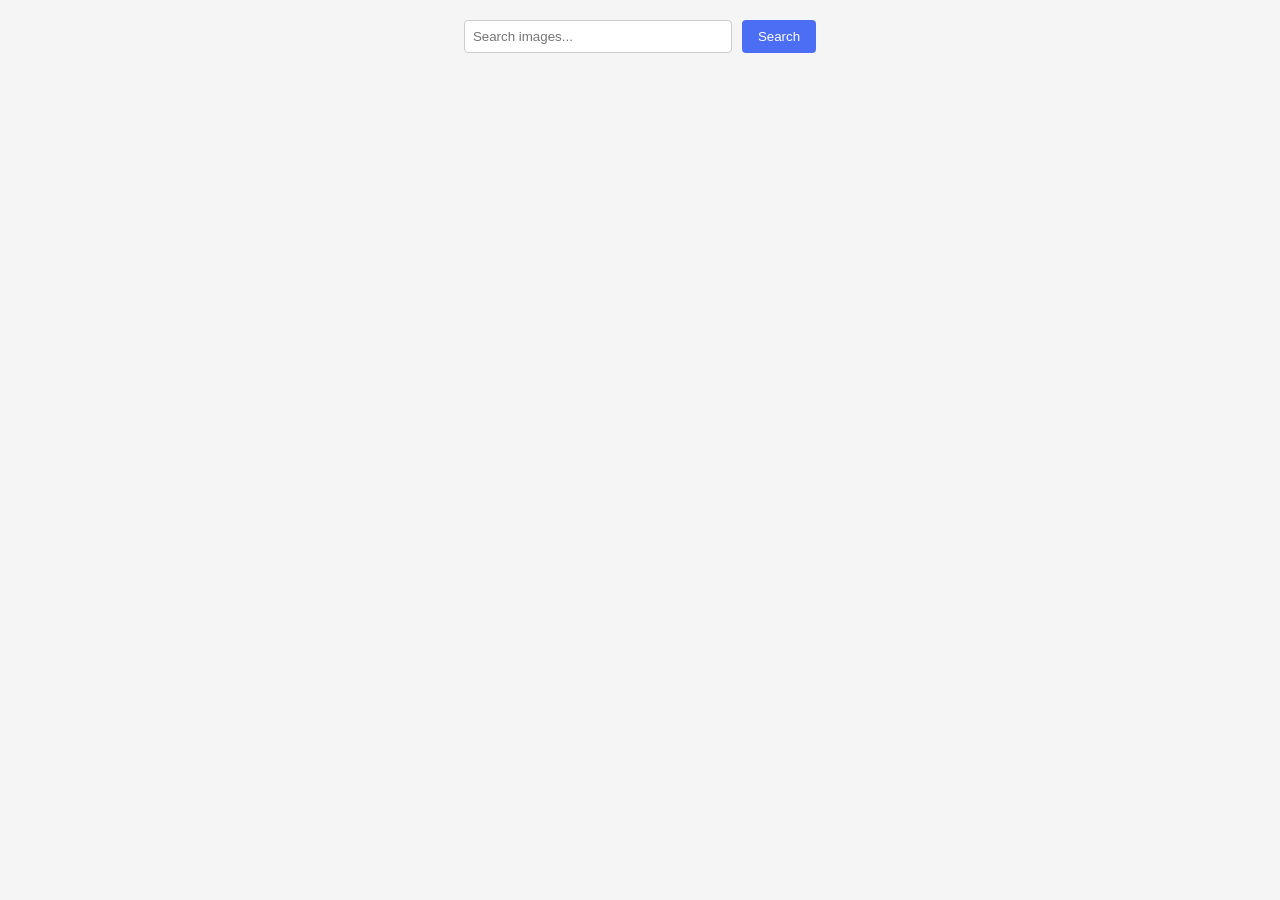
<file: src/index.html>
<!doctype html>
<html lang="en">
  <head>
    <meta charset="UTF-8" />
    <title>Image Search</title>
  </head>
  <body>
    <form class="form">
      <input
        type="text"
        name="search-text"
        placeholder="Search images..."
        required
      />
      <button type="submit">Search</button>
    </form>

    <ul class="gallery"></ul>

    <button class="load-more">Load more</button>

    <div class="loader"></div>
    <link rel="stylesheet" href="./css/styles.css" />
    <script type="module" src="./main.js"></script>
  </body>
</html>
</file>
<file: src/css/styles.css>
/**
  |============================
  | include css partials with
  | default @import url()
  |============================
*/
/* Common styles */
@import url('./reset.css');
@import url('./base.css');
@import url('./container.css');
@import url('./animations.css');

/* Sections style */
@import url('./header.css');
@import url('./vite-promo.css');
@import url('./badges.css');
@import url('./back-link.css');
@import url('./footer.css');

/* Загальне */
body {
  font-family: Arial, sans-serif;
  background-color: #f5f5f5;
  margin: 0;
}

/* Форма */
.form {
  display: flex;
  justify-content: center;
  gap: 10px;
  padding: 20px;
}

.form input {
  width: 250px;
  padding: 8px;
  border: 1px solid #ccc;
  border-radius: 4px;
}

.form button {
  padding: 8px 16px;
  background-color: #4c6ef5;
  color: white;
  border: none;
  border-radius: 4px;
  cursor: pointer;
}

.form button:hover {
  background-color: #3b5bdb;
}

/* Галерея */
.gallery {
  max-width: 1200px;
  margin: 0 auto;
  padding: 20px;

  display: grid;
  grid-template-columns: repeat(3, 1fr);
  gap: 20px;

  list-style: none;
}

/* Картка */
.gallery-item {
  background: white;
  border-radius: 6px;
  overflow: hidden;
  box-shadow: 0 2px 8px rgba(0, 0, 0, 0.1);
}

.gallery-item img {
  width: 100%;
  height: 180px;
  object-fit: cover;
  display: block;
}

/* Інфо */
.info {
  display: flex;
  justify-content: space-between;
  padding: 10px;
  font-size: 12px;
}

.info p {
  margin: 0;
  text-align: center;
}

/* Кнопка Load more */
.load-more {
  display: block;
  margin: 20px auto;
  padding: 10px 20px;

  background-color: #4c6ef5;
  color: white;
  border: none;
  border-radius: 6px;
  cursor: pointer;

  display: none;
}

.load-more.is-visible {
  display: block;
}

/* Loader */
.loader {
  margin: 20px auto;
  width: 40px;
  height: 40px;
  border: 4px solid #ccc;
  border-top-color: #4c6ef5;
  border-radius: 50%;
  animation: spin 1s linear infinite;

  display: none;
}

.loader.is-visible {
  display: block;
}

@keyframes spin {
  to {
    transform: rotate(360deg);
  }
}
</file>
